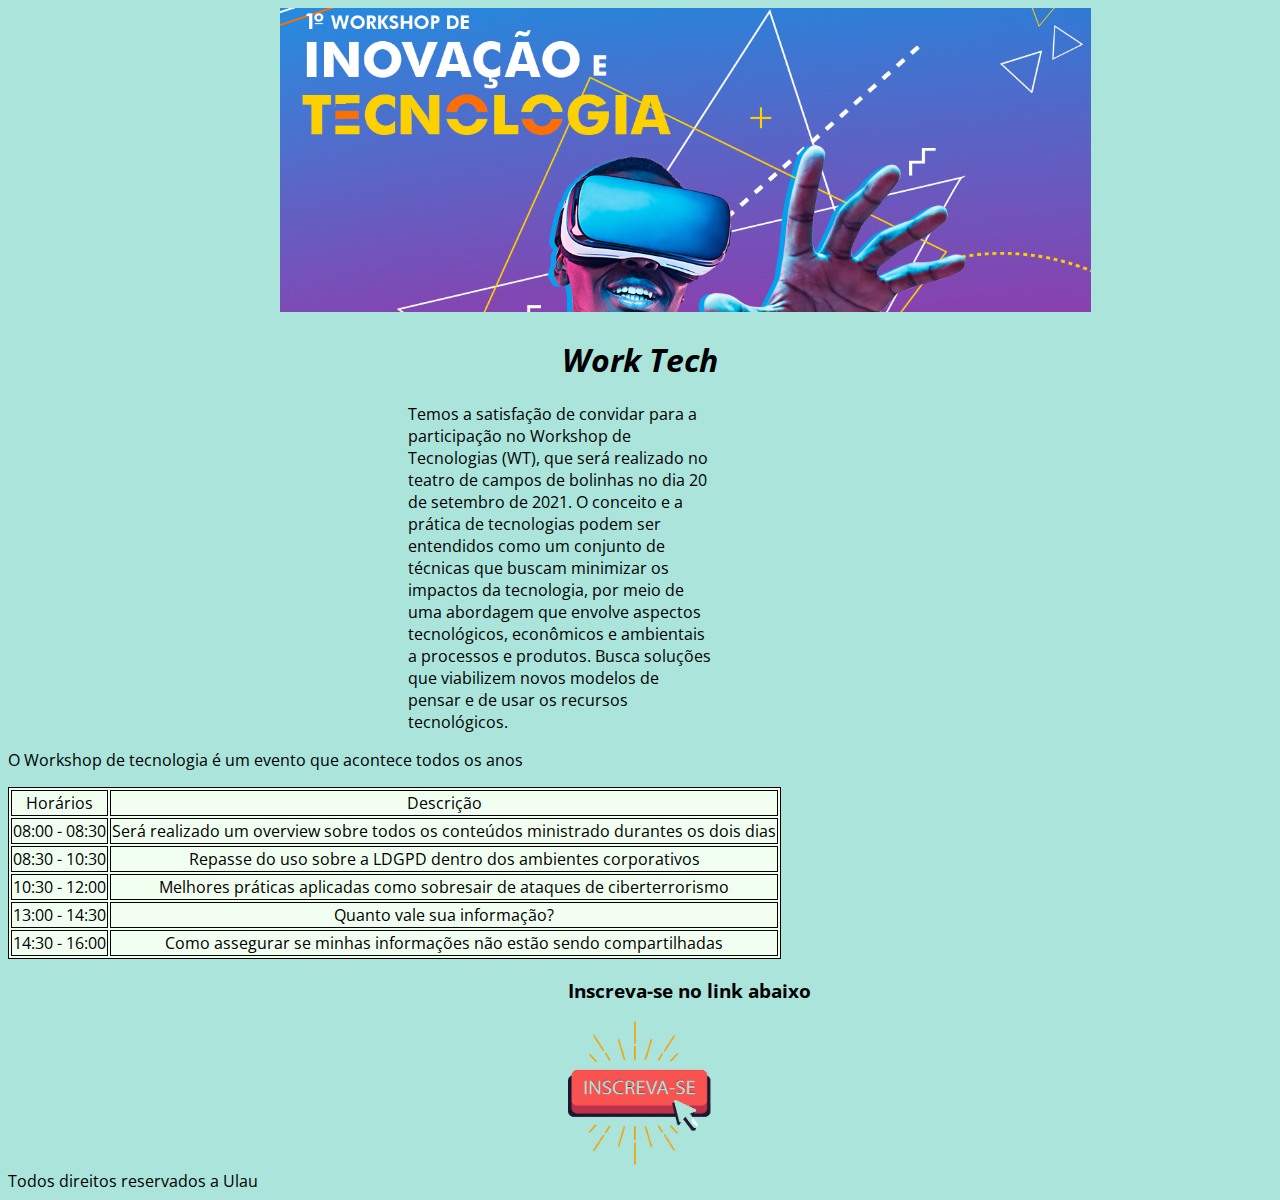
<file: ProjetoA1/index.html>
<!DOCTYPE html>
<html lang="en">

<head>
    <meta charset="UTF-8">
    <meta http-equiv="X-UA-Compatible" content="IE=edge">
    <meta name="viewport" content="width=device-width, initial-scale=1.0">
    <link rel="stylesheet" href="./css/main.css">
    <link rel="preconnect" href="https://fonts.gstatic.com">
    <link href="https://fonts.googleapis.com/css2?family=Open+Sans:ital,wght@1,300&display=swap" rel="stylesheet">
    <title>Work Tech</title>
</head>

<body>
    <img class="workshop" src="./img/workshop.png" alt="imagem Workshop">
    <h1 class="titulo">Work Tech</h1>
    <p class="primeiro__paragrafo">Temos a satisfação de convidar para a participação no Workshop de Tecnologias (WT), que será realizado no teatro de campos de bolinhas no dia 20 de setembro de 2021. O conceito e a prática de tecnologias podem ser entendidos como um conjunto de técnicas
        que buscam minimizar os impactos da tecnologia, por meio de uma abordagem que envolve aspectos tecnológicos, econômicos e ambientais a processos e produtos. Busca soluções que viabilizem novos modelos de pensar e de usar os recursos tecnológicos.
    </p>


    <p class="segundo___paragrafo">O Workshop de tecnologia é um evento que acontece todos os anos</p>

    <table class="tabela">
        <tr class="tabela">
            <td class="tabela">Horários</td>
            <td class="tabela">Descrição</td>
        </tr>
        <tr>
            <td class="tabela"> 08:00 - 08:30</td>
            <td class="tabela">Será realizado um overview sobre todos os conteúdos ministrado durantes os dois dias</td>
        </tr>
        <tr>
            <td class="tabela"> 08:30 - 10:30</td>
            <td class="tabela">Repasse do uso sobre a LDGPD dentro dos ambientes corporativos</td>
        </tr>
        <tr>
            <td class="tabela"> 10:30 - 12:00</td>
            <td class="tabela">Melhores práticas aplicadas como sobresair de ataques de ciberterrorismo</td>
        </tr>
        <tr>
            <td class="tabela"> 13:00 - 14:30</td>
            <td class="tabela">Quanto vale sua informação?</td>
        </tr>
        <tr>
            <td class="tabela"> 14:30 - 16:00</td>
            <td class="tabela">Como assegurar se minhas informações não estão sendo compartilhadas</td>
        </tr>
    </table>
    <div id="inscricao___link">
        <h3 class="inscricao">Inscreva-se no link abaixo</h3>
        <a href="./form.html"><img class="img___inscreva-se" src="./img/inscreva-se.png"></a>

    </div>

    <footer class="rodape"> Todos direitos reservados a Ulau</footer>

</body>

</html>
</file>
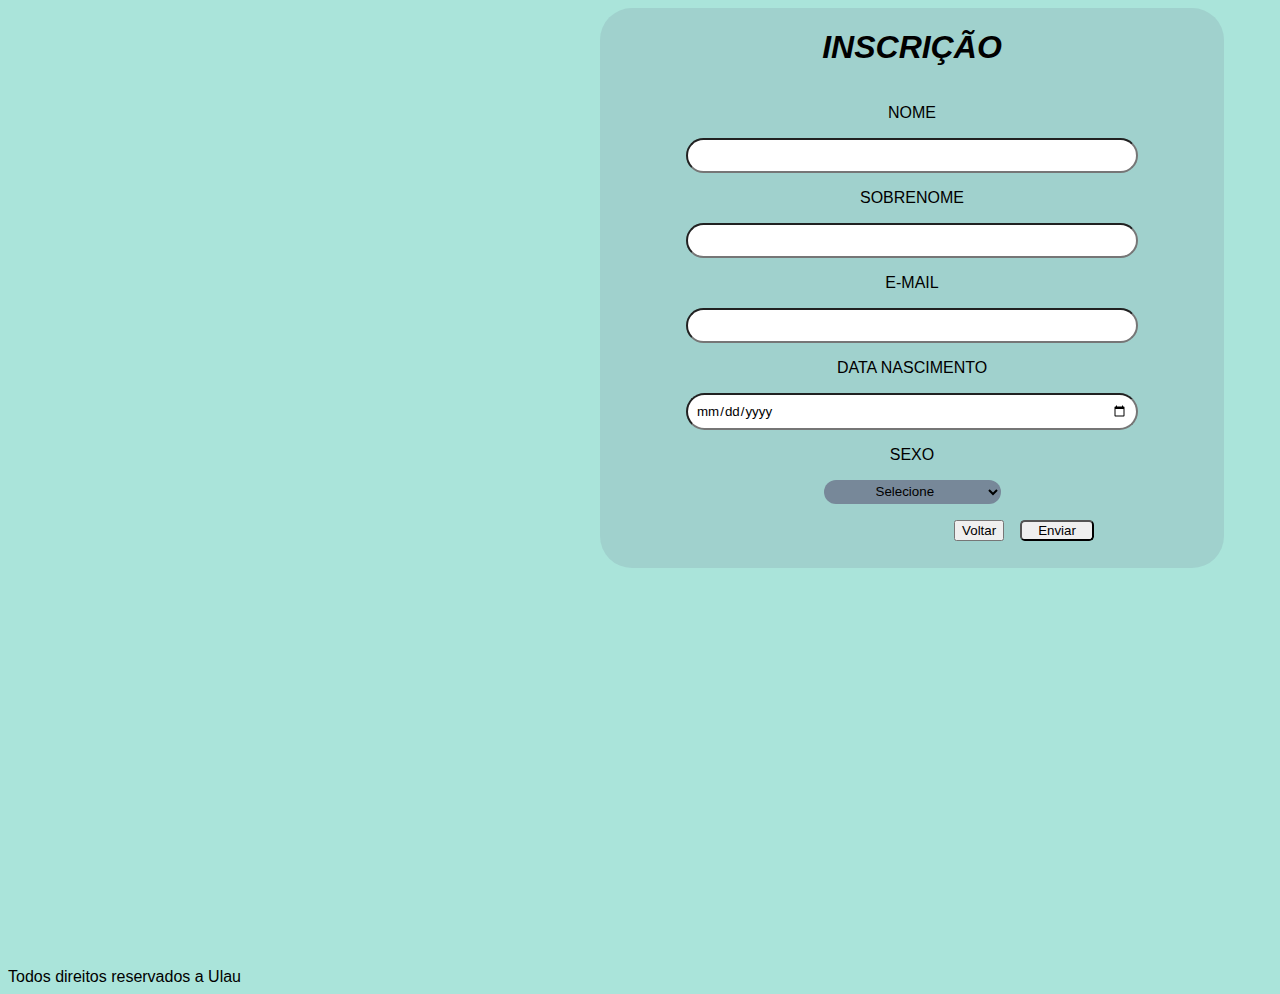
<file: ProjetoA1/form.html>
<!DOCTYPE html>
<html lang="en">

<head>
    <meta charset="UTF-8">
    <meta http-equiv="X-UA-Compatible" content="IE=edge">
    <meta name="viewport" content="width=device-width, initial-scale=1.0">
    <link rel="stylesheet" href="./css/main.css">
    <title>Formulario</title>
</head>

<body>
    <div class="geral">
        <h1 class="titulo">INSCRIÇÃO</h1>
        <p class="name">NOME</p>
        <input type="text" class="input">
        <p class="name">SOBRENOME</p>
        <input type="text" class="input">
        <p class="email">E-MAIL</p>
        <input type="email" class="input">
        <p class="dt_nascim">DATA NASCIMENTO</p>
        <input type="date" class="input">
        <p class="Sexo">SEXO</p>
        <select id="genero">
            <option value="sel">Selecione</option>
            <option value="fem">Masculino</option>
            <option value="fem">Feminio</option>
            <option value="other">Outro</option>
        </select>
        <div class="enviar">
            <a id="botao" href="./index.html"><button>Voltar</button></a>
            <button class="botao" onclick="location.reload();alert('Inscrição realizada com sucesso!')">Enviar</button>
        </div>
    </div>
    <script>
    </script>
    <footer class="rodape">Todos direitos reservados a Ulau </footer>
</body>

</html>
</file>
<file: ProjetoA1/css/main.css>
body {
    font-family: 'Open Sans', sans-serif;
    background-color: rgb(170, 228, 218);
}

.titulo {
    font-style: italic;
    text-align: center;
}

.rodape {}

.tabela {
    border: 1px solid black;
    background: #F0FFF0;
    text-align: center;
}

.workshop {
    margin: 0rem 2rem 0rem 17rem;
    text-align: center;
    height: 19rem;
    width: 30;
}

.input {
    border-radius: 3rem;
    font-family: var(--corpo);
    margin: 0rem;
    padding: 0.5rem;
    width: 27rem;
}

#genero {
    background-color: lightslategray;
    border: none;
    border-radius: 5rem;
    color: black;
    font-family: var(--corpo);
    margin: 0rem;
    padding: 0.2rem 3rem;
}

.enviar {
    display: flex;
    margin: 1rem;
    margin-left: 14rem;
}

#botao {
    border-radius: 0.3rem;
    padding: 0rem 1rem;
}

.botao {
    border-radius: 0.3rem;
    padding: 0rem 1rem;
}

.geral {
    background-color: rgba(119, 136, 153, 0.2);
    border-radius: 2rem;
    align-items: center;
    display: flex;
    flex-direction: column;
    height: 35rem;
    width: 39rem;
    margin: 0rem 0rem 25rem 37rem;
}

.voltar {}

.primeiro__paragrafo {
    text-align: justify center;
    margin: 0rem 35rem 0rem 25rem;
}

#inscricao___link {
    margin: 0rem 0rem 0rem 35rem;
}

.img___inscreva-se {
    height: 9rem;
}
</file>
